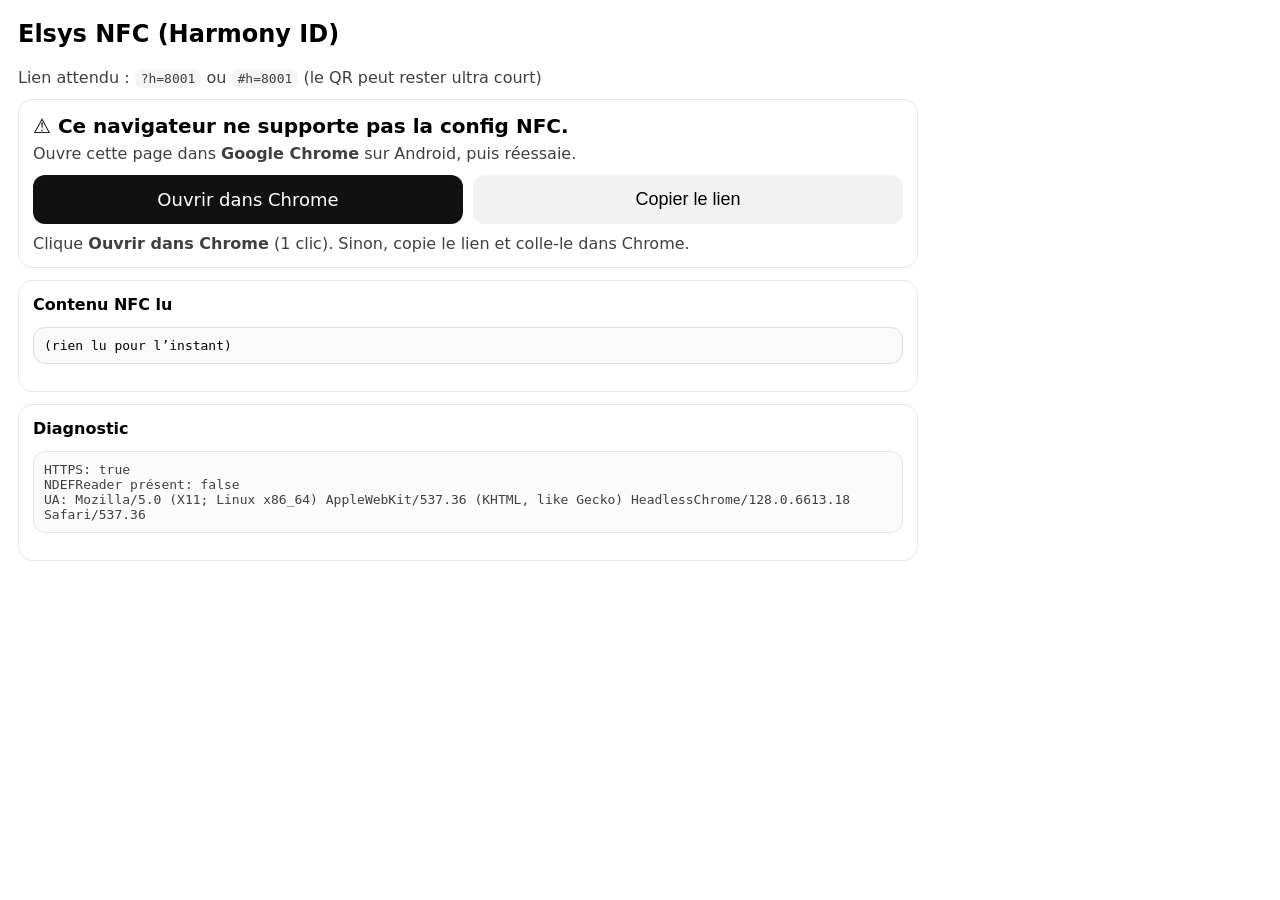
<file: index.html>
<!doctype html>
<html lang="fr">
<head>
  <meta charset="utf-8" />
  <meta name="viewport" content="width=device-width,initial-scale=1" />
  <title>Elsys NFC Provision</title>
  <style>
    body{font-family:system-ui,Segoe UI,Roboto,Arial;margin:18px;max-width:900px}
    .card{border:1px solid #e6e6e6;border-radius:14px;padding:14px;margin:12px 0}
    .row{display:grid;grid-template-columns:1fr 1fr;gap:10px}
    @media (max-width:780px){ .row{grid-template-columns:1fr} }
    button{font-size:18px;padding:14px;border-radius:12px;border:0;cursor:pointer;width:100%}
    button.primary{background:#111;color:#fff}
    button.secondary{background:#f2f2f2}
    button.good{background:#0a7a20 !important;color:#fff}
    button.bad{background:#b00020 !important;color:#fff}
    button:disabled{opacity:.7;cursor:not-allowed}
    pre{white-space:pre-wrap;word-break:break-word;background:#fafafa;border:1px solid #ddd;border-radius:12px;padding:10px}
    .muted{opacity:.75}
    .ok{color:#0a7a20;font-weight:700}
    .ko{color:#b00020;font-weight:700}
    code{background:#f2f2f2;padding:2px 6px;border-radius:8px}
    .big{font-size:20px}
    a.btnlink{display:block;text-decoration:none;text-align:center;padding:14px;border-radius:12px;background:#111;color:#fff;font-size:18px}
    details summary{cursor:pointer}
  </style>
</head>

<body>
  <h2>Elsys NFC (Harmony ID)</h2>
  <div class="muted">
    Lien attendu : <code>?h=8001</code> ou <code>#h=8001</code> (le QR peut rester ultra court)
  </div>

  <!-- GATE: si Web NFC pas dispo -->
  <div class="card" id="gate" style="display:none;">
    <div class="big"><b>⚠️ Ce navigateur ne supporte pas la config NFC.</b></div>
    <div class="muted" style="margin-top:6px">
      Ouvre cette page dans <b>Google Chrome</b> sur Android, puis réessaie.
    </div>
    <div class="row" style="margin-top:12px;">
      <a id="openChromeLink" class="btnlink" href="#">Ouvrir dans Chrome</a>
      <button id="copyLinkBtn" class="secondary">Copier le lien</button>
    </div>
    <div class="muted" style="margin-top:10px" id="gateHint"></div>
  </div>

  <!-- MAIN -->
  <div class="card" id="main">
    <b>Config attendue (écrite en NFC)</b>
    <pre id="expected">(lecture...)</pre>

    <div class="row" style="margin-top:10px;">
      <button class="primary" id="writeBtn">ÉCRIRE DANS LA SONDE (NFC)</button>
      <button class="secondary" id="readBtn">LIRE LA SONDE (NFC)</button>
    </div>

    <p id="status" class="muted" style="margin:10px 0 0;"></p>
  </div>

  <div class="card">
    <b>Contenu NFC lu</b>
    <pre id="readOut">(rien lu pour l’instant)</pre>
    <div id="compareOut" class="muted" style="margin-top:10px;"></div>
  </div>

  <div class="card">
    <b>Diagnostic</b>
    <pre id="diag" class="muted"></pre>
  </div>

<script>
/** =================================================================
 *  À ADAPTER (HEX)
 *  - AppEui doit faire 16 hex au total
 *  - AppKey doit faire 32 hex au total
 *  On complète avec l'ID Harmony.
 * ================================================================= **/
const APP_EUI_PREFIX = "EF1C1AEF1C1A";
const APP_KEY_PREFIX = "EF1C1AEF1C1AEF1C1AEF1C1AFFFF";

/** =================================================================
 *  PARAMÈTRES FIXES (toujours écrits, d'après ton joinlocal settings)
 * ================================================================= **/
const FIXED_SETTINGS = {
  // Timebase / périodes (SplPer = 600s)
  SplPer: 600,      // 600 seconds
  TempPer: 1,       // 1
  LightPer: 1,      // 1
  Co2Per: 2,        // 2
  PirPer: 0,        // 0
  VddPer: 12,       // 12
  SendPer: 1,       // 1

  // LoRaWAN
  Ota: 1,           // OTAA ON
  Ack: 0,           // Confirmed OFF
  Port: 5,          // <-- adapte si besoin

  // Extended / radio
  DrDef: 5,         // DR5
  DrMin: 3,         // DR3
  DrMax: 7,         // DR7

  // PIR OFF
  PirCfg: 0,        // PIR OFF

  // Link threshold/period : 4 bytes hex => threshold=1, period=6
  Link: "00010006",

  // Listen before talk OFF (si le firmware supporte la clé en NFC texte)
  LBT: 0
};

/** ===== Helpers ===== **/
const $ = (id) => document.getElementById(id);
function esc(s){ return String(s).replaceAll("&","&amp;").replaceAll("<","&lt;").replaceAll(">","&gt;"); }
function isHex(s){ return /^[0-9A-F]+$/i.test(s); }
function padLeftHex(hex, len){
  hex = (hex||"").toUpperCase().replace(/[^0-9A-F]/g,"");
  return hex.padStart(len,"0");
}
function addLine(lines,k,v){
  if (v===null || v===undefined) return;
  const s = String(v).trim();
  if (!s) return;
  lines.push(`${k}:${s}`);
}
function normalizeCfg(text){
  return (text||"").split(/\r?\n/).map(l=>l.trim()).filter(Boolean).join("\n");
}
function cfgToMap(text){
  const m = new Map();
  for (const line of normalizeCfg(text).split("\n")) {
    const idx = line.indexOf(":");
    if (idx < 0) continue;
    const k = line.slice(0, idx).trim();
    const v = line.slice(idx+1).trim();
    if (k) m.set(k, v);
  }
  return m;
}

/** ===== Params: accepte ?h=... OU #h=... ===== **/
function getParams() {
  const hash = (location.hash || "").replace(/^#/, "").trim();
  const search = (location.search || "").replace(/^\?/, "").trim();
  const src = hash ? hash : search;
  return new URLSearchParams(decodeURIComponent(src));
}

/** ===== Build expected config from h=... ===== **/
function buildCfgFromHarmony() {
  const params = getParams();
  const hid = (params.get("h") || "").toUpperCase().replace(/[^0-9A-F]/g,"");
  if (!hid) throw new Error("ID Harmony manquant. Exemple: ?h=8001");

  // LoRaWAN sizes: AppEui=16 hex, AppKey=32 hex
  const needEui = 16 - APP_EUI_PREFIX.length;
  const needKey = 32 - APP_KEY_PREFIX.length;
  if (needEui <= 0) throw new Error("APP_EUI_PREFIX trop long (doit être < 16 hex).");
  if (needKey <= 0) throw new Error("APP_KEY_PREFIX trop long (doit être < 32 hex).");

  const idEui = padLeftHex(hid, needEui).slice(-needEui);
  const idKey = padLeftHex(hid, needKey).slice(-needKey);

  const appEui = (APP_EUI_PREFIX + idEui).toUpperCase();
  const appKey = (APP_KEY_PREFIX + idKey).toUpperCase();

  if (appEui.length !== 16 || !isHex(appEui)) throw new Error("AppEui généré invalide.");
  if (appKey.length !== 32 || !isHex(appKey)) throw new Error("AppKey généré invalide.");

  const lines = [];

  // Keys OTAA
  addLine(lines, "AppEui", appEui);
  addLine(lines, "AppKey", appKey);

  // Toujours écrire les settings fixes
  addLine(lines, "Ota", FIXED_SETTINGS.Ota);
  addLine(lines, "Ack", FIXED_SETTINGS.Ack);
  addLine(lines, "Port", FIXED_SETTINGS.Port);

  addLine(lines, "SplPer", FIXED_SETTINGS.SplPer);
  addLine(lines, "TempPer", FIXED_SETTINGS.TempPer);
  addLine(lines, "LightPer", FIXED_SETTINGS.LightPer);
  addLine(lines, "Co2Per", FIXED_SETTINGS.Co2Per);
  addLine(lines, "PirPer", FIXED_SETTINGS.PirPer);
  addLine(lines, "VddPer", FIXED_SETTINGS.VddPer);
  addLine(lines, "SendPer", FIXED_SETTINGS.SendPer);

  addLine(lines, "DrDef", FIXED_SETTINGS.DrDef);
  addLine(lines, "DrMin", FIXED_SETTINGS.DrMin);
  addLine(lines, "DrMax", FIXED_SETTINGS.DrMax);

  addLine(lines, "PirCfg", FIXED_SETTINGS.PirCfg);
  addLine(lines, "Link", FIXED_SETTINGS.Link);
  addLine(lines, "LBT", FIXED_SETTINGS.LBT);

  return lines.join("\n");
}

/** ===== Web NFC ===== **/
function webNfcAvailable() {
  return window.isSecureContext && ("NDEFReader" in window);
}
function ensureWebNfc(){
  if (!window.isSecureContext) throw new Error("HTTPS requis.");
  if (!("NDEFReader" in window)) throw new Error("Web NFC indisponible dans ce navigateur.");
}

async function writeNfcText(text){
  ensureWebNfc();
  const ndef = new NDEFReader();
  await ndef.write({ records: [{ recordType: "text", data: text, lang: "en" }] });
}

async function readNfcOnce(timeoutMs=60000){
  ensureWebNfc();
  const ndef = new NDEFReader();
  const ac = new AbortController();
  const t = setTimeout(() => ac.abort("timeout"), timeoutMs);

  return new Promise(async (resolve, reject) => {
    ndef.onreadingerror = () => reject(new Error("Lecture NFC impossible (retape la sonde en restant immobile 2–3s)."));

    ndef.onreading = (event) => {
      try {
        const out = [];
        for (const r of (event.message.records || [])) {
          const dataBuf = (r.data && r.data.buffer) ? r.data.buffer : r.data;
          if (r.recordType === "text") {
            out.push(new TextDecoder(r.encoding || "utf-8").decode(dataBuf));
          } else {
            // fallback: tente texte
            try { out.push(new TextDecoder("utf-8").decode(dataBuf)); }
            catch { out.push(`[${r.recordType}]`); }
          }
        }
        clearTimeout(t);
        ac.abort("done");
        resolve(out.join("\n").trim() || "(Tag lu, mais aucun texte lisible)");
      } catch (e) {
        clearTimeout(t);
        ac.abort("err");
        reject(e);
      }
    };

    try {
      await ndef.scan({ signal: ac.signal });
    } catch (e) {
      clearTimeout(t);
      reject(e);
    }
  });
}

/** ===== Compare read vs expected ===== **/
function compareConfigs(expectedText, readText){
  const expected = cfgToMap(expectedText);
  const read = cfgToMap(readText);

  const missing = [];
  const diff = [];
  for (const [k, v] of expected.entries()) {
    if (!read.has(k)) missing.push(k);
    else if (read.get(k) !== String(v)) diff.push({k, expected:String(v), got:read.get(k)});
  }

  const extras = [];
  for (const [k, v] of read.entries()) {
    if (!expected.has(k)) extras.push({k, v});
  }

  return { ok: missing.length === 0 && diff.length === 0, missing, diff, extras };
}

/** ===== Open in Chrome (sans rallonger le QR) ===== **/
function canonicalUrlForChrome() {
  // On force query (?...) car intent:// gère mieux la query que le hash
  const params = getParams().toString();
  const base = location.origin + location.pathname;
  return params ? (base + "?" + params) : base;
}
function makeIntentUrlChrome(httpsUrl) {
  const u = new URL(httpsUrl);
  const hostPathQuery = u.host + u.pathname + (u.search || "");
  return `intent://${hostPathQuery}#Intent;scheme=https;package=com.android.chrome;end`;
}

/** ===== UI ===== **/
function setWriteBtnState(state) {
  const b = $("writeBtn");
  b.classList.remove("good","bad");
  if (state === "ok") b.classList.add("good");
  if (state === "err") b.classList.add("bad");
}
function resetWriteBtn(){
  const b = $("writeBtn");
  b.disabled = false;
  b.textContent = "ÉCRIRE DANS LA SONDE (NFC)";
  b.classList.remove("good","bad");
}
function refresh() {
  const diag = [];
  diag.push(`HTTPS: ${window.isSecureContext}`);
  diag.push(`NDEFReader présent: ${"NDEFReader" in window}`);
  diag.push(`UA: ${navigator.userAgent}`);
  $("diag").textContent = diag.join("\n");

  // expected config
  try {
    $("expected").textContent = buildCfgFromHarmony();
    $("status").innerHTML = "<span class='muted'>Prêt. ÉCRIRE ou LIRE.</span>";
  } catch (e) {
    $("expected").textContent = "(erreur)";
    $("status").innerHTML = "<span class='ko'>Erreur:</span> " + esc(e.message || e);
  }

  // gate
  if (!webNfcAvailable()) {
    $("gate").style.display = "";
    $("main").style.display = "none";
    const canon = canonicalUrlForChrome();
    $("openChromeLink").href = makeIntentUrlChrome(canon);
    $("gateHint").innerHTML =
      "Clique <b>Ouvrir dans Chrome</b> (1 clic). Sinon, copie le lien et colle-le dans Chrome.";
  } else {
    $("gate").style.display = "none";
    $("main").style.display = "";
  }
}
$("copyLinkBtn").addEventListener("click", async () => {
  const url = canonicalUrlForChrome();
  try {
    await navigator.clipboard.writeText(url);
    $("gateHint").innerHTML = "<span class='ok'>✅ Lien copié.</span> Ouvre Chrome et colle-le.";
  } catch {
    $("gateHint").innerHTML = "<span class='ko'>Copie impossible automatiquement.</span> URL :<br><code>" + esc(url) + "</code>";
  }
});

/** ===== Actions ===== **/
$("writeBtn").addEventListener("click", async () => {
  $("status").textContent = "";
  $("compareOut").textContent = "";
  setWriteBtnState(null);

  try {
    const cfg = buildCfgFromHarmony();

    // UI writing state
    const btn = $("writeBtn");
    btn.disabled = true;
    btn.textContent = "ÉCRITURE… (approche la sonde)";

    $("status").innerHTML = "<span class='muted'>Approche la sonde (zone NFC souvent près de la caméra) et reste immobile 2–3s…</span>";
    await writeNfcText(cfg);

    setWriteBtnState("ok");
    btn.textContent = "✅ ÉCRIT DANS LA SONDE";
    $("status").innerHTML = "<span class='ok'>OK : la config a bien été écrite.</span> Redémarre la sonde pour lancer le JOIN.";

    // On réactive le bouton après quelques secondes (si tu veux réécrire)
    setTimeout(() => {
      btn.disabled = false;
      // On garde le vert + le texte (comme tu veux)
    }, 2500);

  } catch (e) {
    setWriteBtnState("err");
    $("status").innerHTML = "<span class='ko'>Erreur :</span> " + esc(e.message || e);
    // reset bouton
    const btn = $("writeBtn");
    btn.disabled = false;
    btn.textContent = "ÉCRIRE DANS LA SONDE (NFC)";
  }
});

$("readBtn").addEventListener("click", async () => {
  $("status").textContent = "";
  $("compareOut").textContent = "";
  $("readOut").textContent = "(lecture en cours...)";

  try {
    const expected = buildCfgFromHarmony();
    $("status").innerHTML = "<span class='muted'>Lecture NFC : approche la sonde et reste immobile 2–3s…</span>";

    const txt = await readNfcOnce(60000);
    $("readOut").textContent = normalizeCfg(txt) || "(vide)";

    const res = compareConfigs(expected, txt);
    if (res.ok) {
      $("compareOut").innerHTML = "<span class='ok'>✅ OK : les paramètres attendus correspondent.</span>";
    } else {
      let html = "<span class='ko'>⚠️ NOK : différences détectées.</span><br>";
      if (res.missing.length) html += "<b>Clés manquantes :</b> " + res.missing.map(esc).join(", ") + "<br>";
      if (res.diff.length) {
        html += "<b>Valeurs différentes :</b><ul>";
        for (const d of res.diff) {
          html += `<li><code>${esc(d.k)}</code> attendu <code>${esc(d.expected)}</code> / lu <code>${esc(d.got)}</code></li>`;
        }
        html += "</ul>";
      }
      if (res.extras.length) {
        html += "<details><summary>Paramètres en plus sur la sonde (non bloquant)</summary><ul>";
        for (const x of res.extras) html += `<li><code>${esc(x.k)}</code>: ${esc(x.v)}</li>`;
        html += "</ul></details>";
      }
      $("compareOut").innerHTML = html;
    }

    $("status").innerHTML = "<span class='ok'>Lecture OK.</span>";
  } catch (e) {
    $("readOut").textContent = "(rien lu)";
    $("status").innerHTML = "<span class='ko'>Erreur lecture :</span> " + esc(e.message || e);
  }
});

/** ===== Init ===== **/
window.addEventListener("hashchange", () => { resetWriteBtn(); refresh(); });
window.addEventListener("popstate", () => { resetWriteBtn(); refresh(); });
refresh();
</script>
</body>
</html>
</file>
